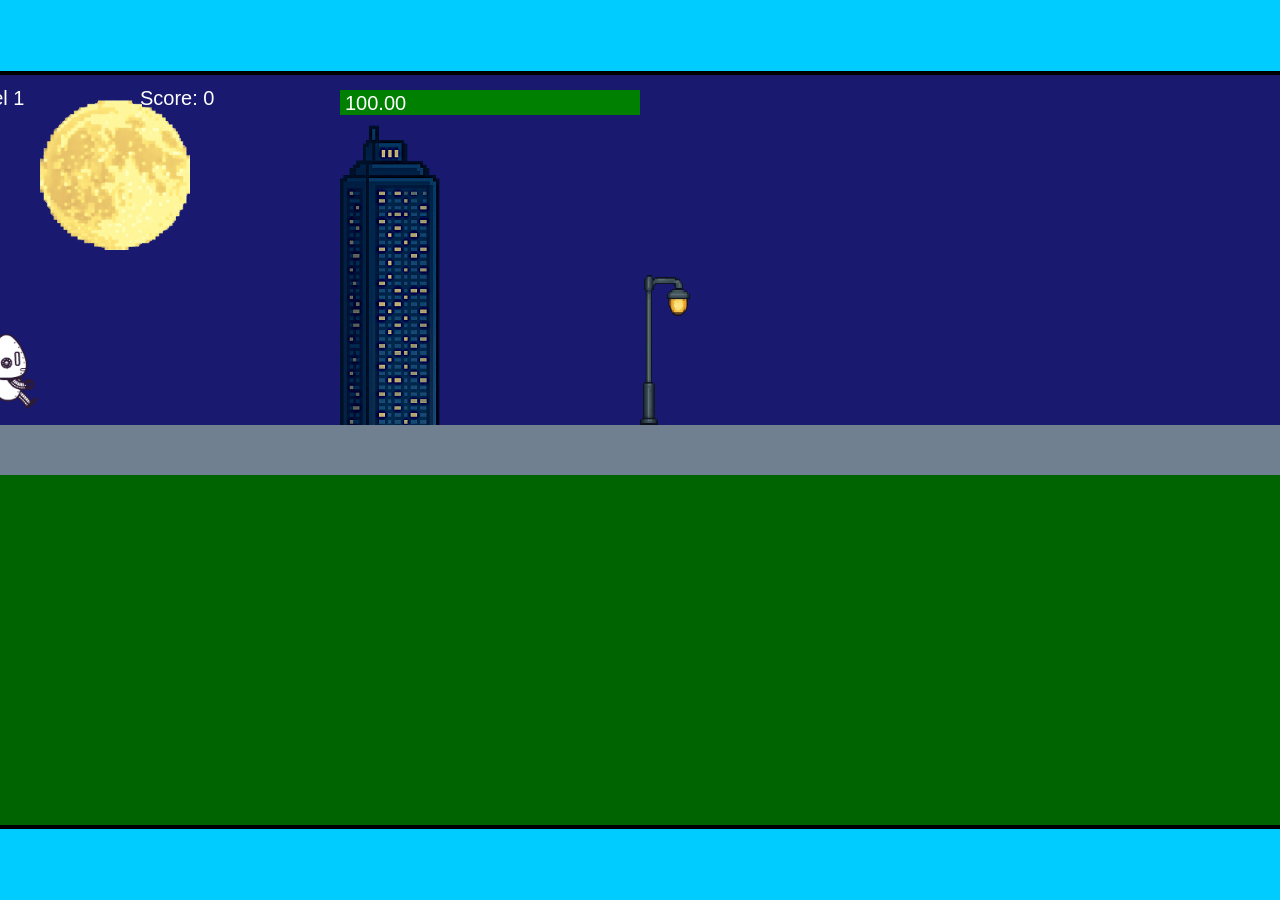
<file: fsd-projects/runtime/index.html>
<!DOCTYPE html>
<html lang="en">
  <head>
    <meta charset="UTF-8" />
    <meta name="viewport" content="width=device-width, initial-scale=1.0" />
    <title>Runtime Neo</title>
    <link rel="stylesheet" href="runtime.css" />
    <script src="https://code.jquery.com/jquery-3.1.0.js"></script>
    <script src="setup.js"></script>
    <script src="levels.js"></script>
    <script src="scenery.js"></script>
    <script src="student.js"></script>
    <script src="main.js"></script>
  </head>
  <body id="body">
    <canvas id="gameCanvas" width="1400" height="750"></canvas>
    <img id="player" src="images/halle.png" />
    <img id="projectile" src="images/projectile.png" />
    <img id="basicPlatform" src="images/interactable/basicPlatform.png" />
    <img id="spikes" src="images/interactable/spikes.png" />
    <img id="bug" src="images/interactable/bug.png" />
    <img id="healthUp" src="images/interactable/healthUp.png" />
    <img id="flag" src="images/interactable/flag.png" />
    <img id="moon" src="images/backgrounds/moon.png" />
    <img id="building" src="images/backgrounds/building.png" />
    <img id="lamp" src="images/backgrounds/lamp.png" />
  </body>
</html>
</file>
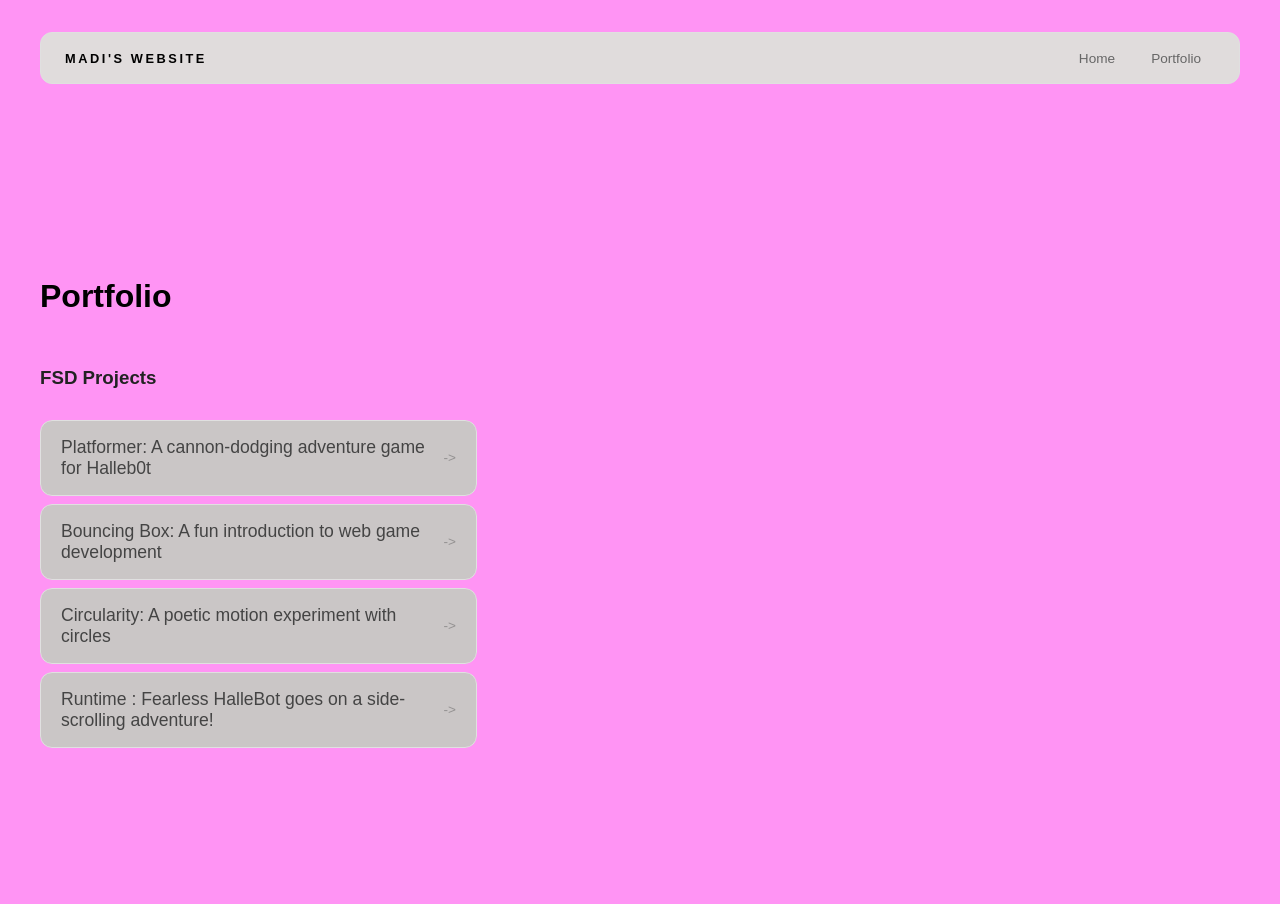
<file: portfolio.html>
<!DOCTYPE html>
<html>
  <head>
    <title>Madi .CO</title>
  
    <link rel="stylesheet" href="style.css" />
    </head>
  </html>

  <body>
    <!-- All content goes here -->
    <div id="all-contents">
      <nav>
        <h1>Madi's Website</h1>
        <ul id="nav-ul">
          <li class="nav-li">
            <a href="index.html">Home</a>
          </li>
          <li class="nav-li">
            <a href="portfolio.html">Portfolio</a>
          </li>
        </ul>
      </nav>
      <main>
        <div class="content">
          <h1>Portfolio</h1>
          <h3>FSD Projects</h3>
          <ul id="portfolio">
            <li>
              <a href="fsd-projects/platformer/">Platformer: A cannon-dodging adventure game for Halleb0t</a>
            </li>
            <li>
              <a href="fsd-projects/bouncing-box/">Bouncing Box: A fun introduction to web game development</a>
            </li>
            <li>
              <a href="fsd-projects/circularity/">Circularity: A poetic motion experiment with circles</a>
            </li>
            <li>
              <a href="fsd-projects/runtime/">Runtime : Fearless HalleBot goes on a side-scrolling adventure!</a>
            </li>


          </ul>

    <!-- ASD Projects will go here -->

        </div>

      </main>
    </div>
  </body>
</html>
</file>
<file: fsd-projects/runtime/runtime.css>
/* runtime.css */
/* Styles for Runtime Neo auto-runner game */

img {
  display: none;
}

#gameCanvas {
  position: absolute;
  border: 4px solid #000;
  top: 50%;
  left: 50%;
  transform: translate(-50%, -50%);
}

body {
  margin: 0;
  background-color: #00ccff;
  font-family: Arial, sans-serif;
  text-align: center;
  overflow: hidden;
}
</file>
<file: style.css>
* {
  box-sizing: border-box;
}

body {
  margin: 0;
  background: #ff94f4;
  color: #222;
  font-family: "Helvetica Neue", Arial, sans-serif;
}

#all-contents {
  max-width: 1500px;
  min-height: 100vh;
  margin: 0 auto;
  padding: 32px 40px;
}
main {
  display: grid;
  grid-template-columns: minmax(220px, 1fr) minmax(420px, 1.6fr);
  align-items: center;
  min-height: calc(100vh - 160px);
  gap: clamp(32px, 5vw, 80px);
}

.sidebar {
  width: 100%;
}

.content {
  display: flex;
  flex-direction: column;
  align-items: flex-start;
  gap: 12px;
}
h2 {
  margin: 0;
  font-size: clamp(4rem, 10vw, 7rem);
  line-height: 0.9;
  font-weight: 900;
  letter-spacing: -0.04em;
  text-transform: uppercase;
  color: #53fff6;
}

.content > p {
  margin: 0;
  color: #5c5fff;
  font-size: 0.9rem;
  text-transform: uppercase;
  letter-spacing: 0.15em;
  line-height: 1.4;
}
#interests {
  margin-top: 32px;
  width: 100%;
}

#interests h3 {
  margin: 0 0 12px;
  font-size: 0.75rem;
  font-weight: 700;
  text-transform: uppercase;
  letter-spacing: 0.2em;
  color: #5c5ff0;
}

#interests ul {
  list-style: none;
  margin: 0;
  padding: 0;
  display: flex;
  flex-wrap: wrap;
  gap: 8px;
}

#interests li {
  color: #7bb4ff;
  font-size: 1rem;
  font-weight: 600;
  padding: 10px 20px;
  background: #e0dcdc;
  border: 1px solid #ddd;
  border-radius: 100px;
  transition:
    background 0.25s ease,
    color 0.25s ease,
    transform 0.25s ease;
  cursor: default;
}

#interests li:hover {
  background: #000;
  color: #fff;
  border-color: #000;
  transform: translateY(-2px);
}
.sidebar-img {
  width: 100%;
  max-width: 760px;
  aspect-ratio: 3 / 4;
  object-fit: cover;
  display: block;
  border-radius: 16px;
  filter: sepia(0.3) contrast(1.05);
  box-shadow: 0 8px 30px rgba(0, 0, 0, 0.12);
  transition:
    filter 0.4s ease,
    transform 0.4s ease,
    box-shadow 0.4s ease;
}

.sidebar-img:hover {
  filter: grayscale(0%);
  transform: translateY(-4px);
  box-shadow: 0 16px 40px rgba(0, 0, 0, 0.18);
}
nav {
  display: flex;
  justify-content: space-between;
  align-items: center;
  margin-bottom: 48px;
  padding: 16px 24px;
  background: #e0dcdc;
  border: 1px solid #e0e0e0;
  border-radius: 12px;
}

nav h1 {
  margin: 0;
  font-size: 0.8rem;
  font-weight: 700;
  text-transform: uppercase;
  letter-spacing: 0.2em;
  color: #000;
}

#nav-ul {
  list-style: none;
  display: flex;
  gap: 8px;
  margin: 0;
  padding: 0;
}

.nav-li a {
  color: #666;
  text-decoration: none;
  font-size: 0.85rem;
  font-weight: 500;
  padding: 6px 14px;
  border-radius: 8px;
  transition:
    background 0.25s ease,
    color 0.25s ease;
}

.nav-li a:hover {
  background: #000;
  color: #fff;
}
/* Portfolio styles */
.content h1 {
  color: black;
}

#portfolio {
  list-style: none;
  margin: 0;
  padding: 0;
  width: 100%;
  display: flex;
  flex-direction: column;
  gap: 8px;
}

#portfolio li {
  border-radius: 12px;
  overflow: hidden;
}

#portfolio a {
  display: flex;
  justify-content: space-between;
  align-items: center;
  text-decoration: none;
  color: #444;
  padding: 16px 20px;
  font-size: 1.1rem;
  font-weight: 500;
  background: #cac6c6;
  border: 1px solid #e0e0e0;
  border-radius: 12px;
  transition: background 0.25s ease, color 0.25s ease, transform 0.25s ease;
}

#portfolio a:hover {
  background: #000;
  color: #fff;
  transform: translateX(4px);
}

#portfolio a::after {
  content: "->";
  font-size: 0.85rem;
  opacity: 0.4;
  transition: opacity 0.25s ease;
  white-space: nowrap;
}

#portfolio a:hover::after {
  opacity: 1;
}
</file>
